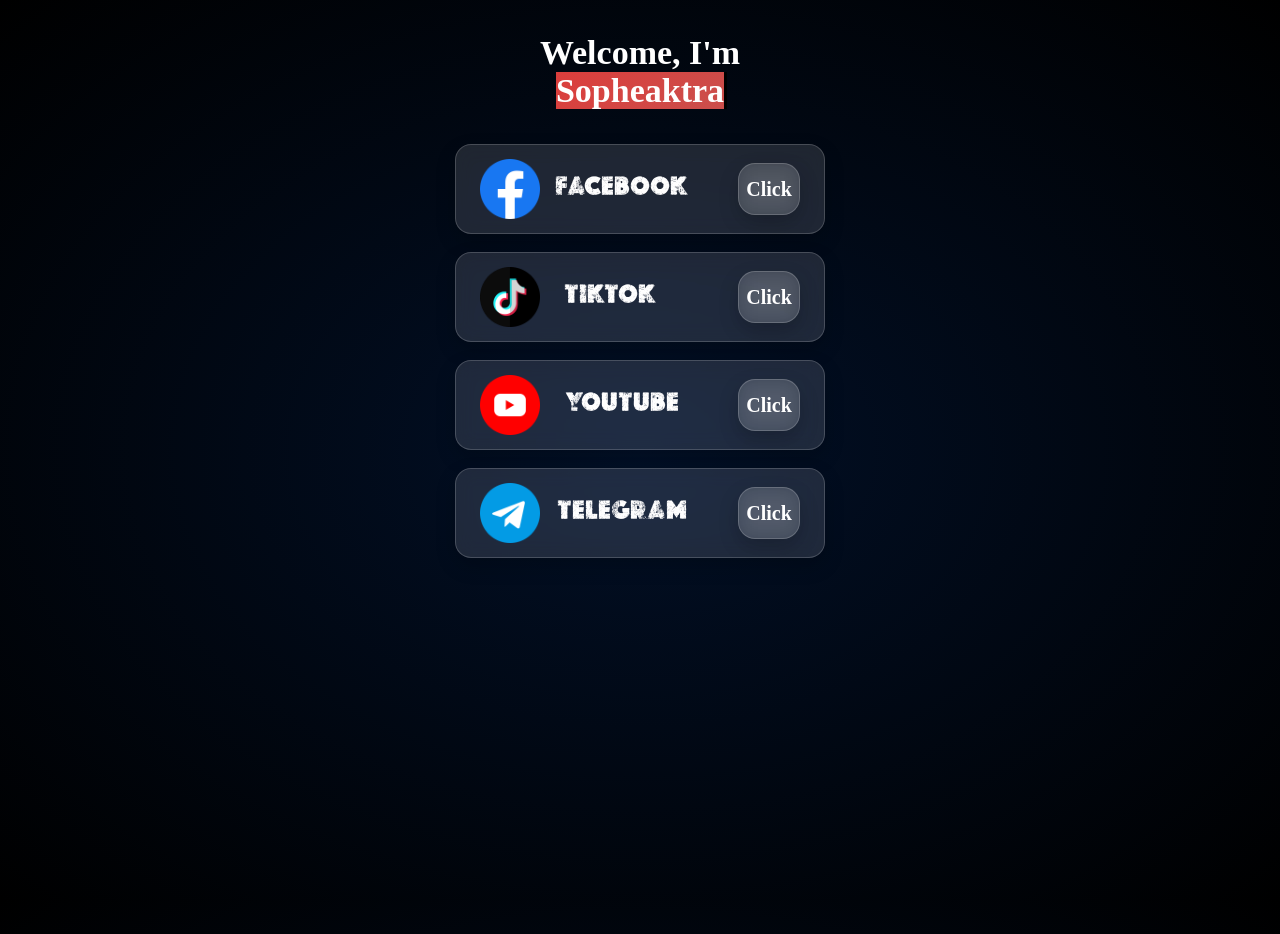
<file: index.html>
<!DOCTYPE html>
<html lang="en">
<head>
    <meta charset="UTF-8">
    <meta name="viewport" content="width=device-width, initial-scale=1.0">
    <title>Document</title>
    <link rel="stylesheet" href="style.css">
</head>
<body>
    <div class="container" id="container"></div>

    <div>
    <div></div>
    <div class="box"><h3 class="typing-text">Welcome, I'm <br><span></span> </h3></div>
    <div class="box-facebook">
      <img src="pic/facebook.png" alt="facebook">
      <h3 >Facebook</h3>
      <div class="button"><h1><a href="https://web.facebook.com/lengsopheaktra07">Click</a></h1></div>
    </div><br>
    <div class="box-facebook">
      <img src="pic/tik-tok.png" alt="TikTok">
      <h3>TikTok &nbsp;&nbsp;</h3>
      <div class="button"><h1><a href="https://www.tiktok.com/@traaa_xd">Click</a></h1></div>
    </div><br>
    <div class="box-facebook">
      <img src="pic/youtube.png" alt="Youtube">
      <h3>Youtube</h3>
      <div class="button"><h1><a href="https://youtube.com/@gc_xd?si=r1qIoGTaItWPty19">Click</a></h1></div>
    </div><br>
    <div class="box-facebook">
      <img src="pic/telegram.png" alt="Telegram">
      <h3>Telegram</h3>
      <div class="button"><h1><a href="https://t.me/Pheaktra34">Click</a></h1></div>
    </div><br>
    <br>



     <div class="wave"></div>
     <div class="wave"></div>
     <div class="wave"></div>
    </div>
    <script src="script.js"></script>


</body>
</html>
</file>
<file: style.css>
html,body {
  width: 100%;
  height: 100%;
}

body {
  background-image: radial-gradient(#021027, #000000);
  margin: 0;
}

.container {
  position: fixed;
  top: 0;
  left: 0;
  width: 100%;
  height: 100%;
  overflow: hidden;
  z-index: -10;
}

.circle-container {
  position: absolute;
  transform: translateY(-10vh);
  animation-iteration-count: infinite;
  animation-timing-function: linear;
}

.circle-container .circle {
  width: 100%;
  height: 100%;
  border-radius: 50%;
  mix-blend-mode: screen;
  background-image: radial-gradient(
    hsl(180, 100%, 80%),
    hsl(180, 100%, 80%) 10%,
    hsla(180, 100%, 80%, 0) 56%
  );
  animation: fade-frames 2000ms infinite, scale-frames 2s infinite;
}

@keyframes fade-frames {
  0% { opacity: 1; }
  50% { opacity: 0.7; }
  100% { opacity: 1; }
}

@keyframes scale-frames {
  0% { transform: scale3d(0.4, 0.4, 1); }
  50% { transform: scale3d(2.2, 2.2, 1); }
  100% { transform: scale3d(0.4, 0.4, 1); }
}
@media (max-width: 10000px){
    html,body {
  width: 100%;
  height: 100%;
}

body {
  background-image: radial-gradient(#021027, #000000);
  margin: 0;
}

.container {
    position: fixed;
    top: 0;
    left: 0;
    width: 100%;
    height: 100%;
    overflow: hidden;
    z-index: -10;
}

    .box{
        /* background-color: red; */
        width: 100%;
        height: 100%;
        justify-content: center;
        text-align: center;
        align-items: center;
        margin-top: 20px;

    }

.typing-text{
    color: white;
    font-size: 34px;
    /* font-weight: 600; */
    /* min-width: 280px; */
}

.typing-text span{
    position: relative;
}

.typing-text span::before{
    content: "Sopheaktra";
    background: linear-gradient(315deg, rgba(101,0,94,1) 3%, rgba(60,132,206,1) 38%, rgba(48,238,226,1) 68%, rgba(255,25,25,1) 98%);
    animation: gradient 15s ease infinite;
    background-size: 400% 400%;
    background-attachment: fixed;
    color: #ffffff;
    animation: words 20s infinite;
}

.typing-text span::after{
    content: "";
    /* background-color: black; */
    position: absolute;
    width: calc(100% + 8px);
    height: 100%;
    border-left: 3px solid black;
    right: -8;
    animation: cursor 0.6s infinite;
}

@keyframes cursor{
    to{
        border-left: 3px solid #b74b4b;
    }
}

@keyframes words{
    0%, 20%{
        content: "SoPheakTra";
    }
    21%, 40%{
        content: "Video Editor";
    }
    41%, 60%{
        content: "Web Designer";
    }
    61%, 80%{
        content: "Youtuber";
    }
    81%, 100%{
        content: "SoPheakTra";
    }
}
.box-facebook{
    /* justify-content: center; */
    /* text-align: center; */
    justify-content: space-between;
    align-items: center;
    margin: auto;
    width: 90%;
    height: 40px;
    background-color: black;
    display: flex;
    width: 320px;
    padding: 24px;
    border-radius: 16px;
    background: rgba(255,255,255,0.12); /* translucent color */
    border: 1px solid rgba(255,255,255,0.18);
    backdrop-filter: blur(10px) saturate(120%);
    -webkit-backdrop-filter: blur(10px) saturate(120%);
    box-shadow: 0 8px 20px rgba(0,0,0,0.2);
    color: #fff;
}
.box-facebook img{
    width: 60px;
}
.box-facebook h3{
    color: white;
    /* margin-bottom: 0px; */
    font-size: 25px;
    margin-left: 15px;
    font-family: GlobePersonal;
    /* color: black; */
}
@font-face {
    font-family: Sterion;
    src: url(font/Sterion-BLLld.ttf);
}
@font-face {
    font-family: GlobePersonal;
    src: url(font/TheGlobePersonalUseBold-2ORlw.ttf);
}
.button{
    font-size: 10px;
    margin-left: 50px;
    width: 60px;
    height: 50px;
    /* background-color: black; */
    display: flex;
    justify-content: center;
    align-items: center;
    text-align: center;
    border-radius: 17px;
    background: rgba(255,255,255,0.12);
    border: 1px solid rgba(255,255,255,0.18);
    backdrop-filter: blur(10px) saturate(120%);
    -webkit-backdrop-filter: blur(10px) saturate(120%);
    box-shadow: 0 8px 20px rgba(0,0,0,0.2);
    color: #fff;
    transition: 0.4s;
}
.button:hover{
    background: linear-gradient(90deg, #3a0ca3, #4361ee);
    transform: scale(1.05);
}

a{
    color: #fff;
    text-decoration: none;
}

}
</file>
